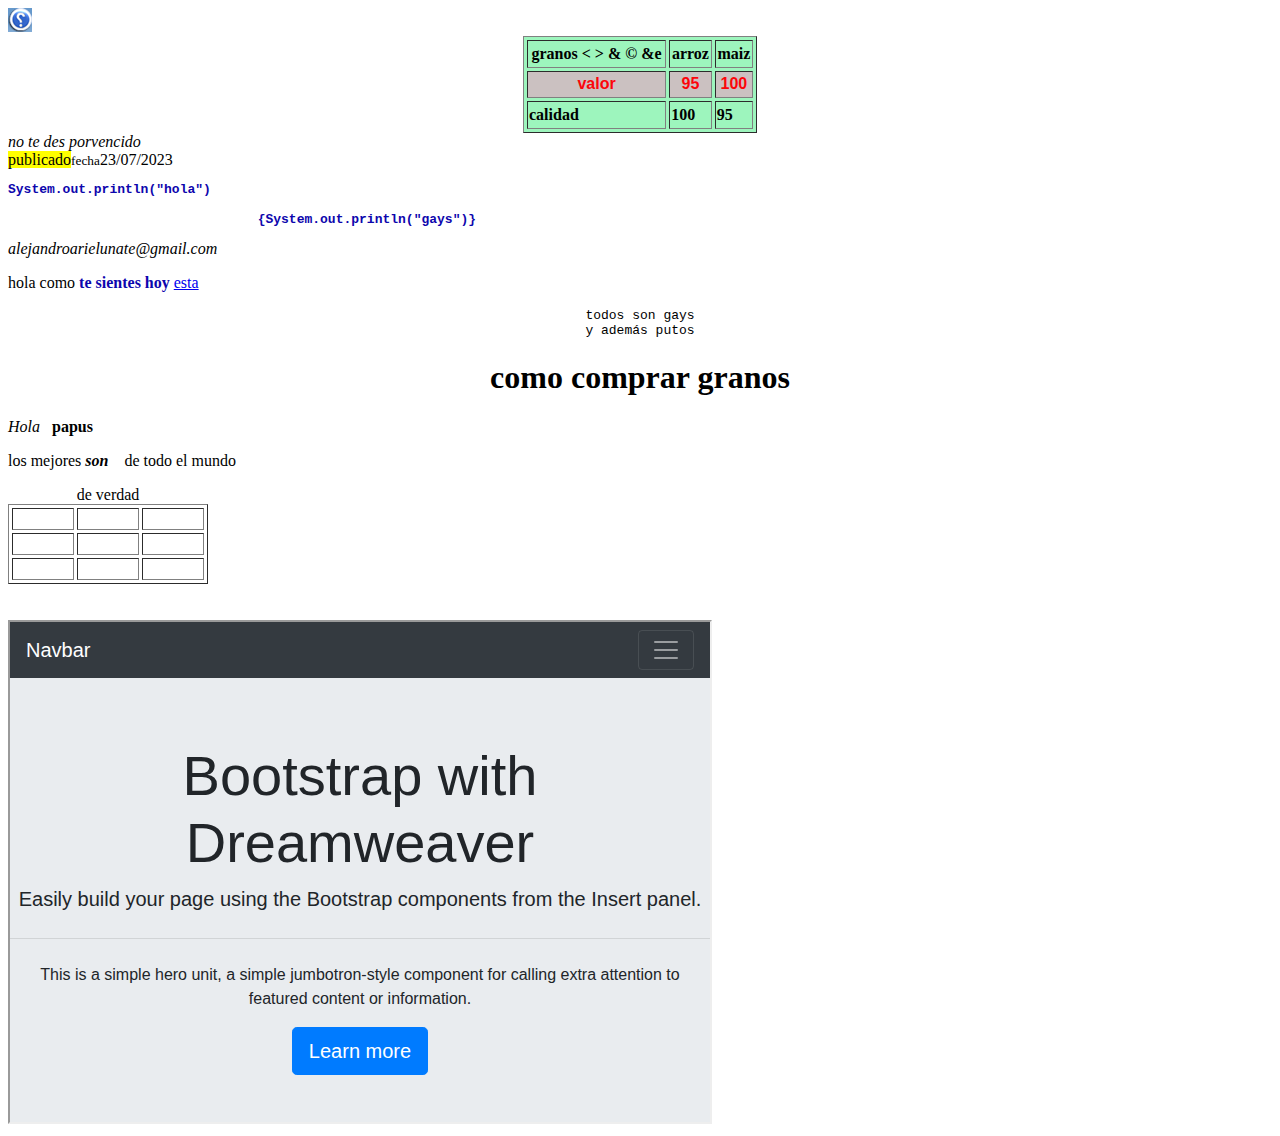
<file: htdocs/index.html>
<!doctype html>
<html>
<head>
	<!--<script>alert("bienvenidos")</script>-->
	<script src="./mensaje.js"></script>
<meta charset="utf-8">
<title>Presentación Dreanweaver111</title>
<link href="estilos.css" rel="stylesheet" type="text/css">
</head>

<body>
	<a href="www.google.com" target="_blank"><img src="help.jpg" alt="granos" width="24" height="24" title="arroz"/></a>
	<table width="234" height="97" border="1" align="center" cellspacing="3" class="bor anteior">
	  <tbody>
	    <tr>
	      <th scope="col">granos &lt; &gt; &amp; &copy; &e</th>
	      <th scope="col">arroz</th>
	      <th scope="col">maiz </th>
        </tr>
	    <tr bgcolor="#CBC1C1" style="text-align: center; font-family: Impact, Haettenschweiler, 'Franklin Gothic Bold', 'Arial Black', sans-serif; color: #FC060A; font-size: 16px;">
	      <td>valor</td>
	      <td>95</td>
	      <td>100</td>
        </tr>
	    <tr>
	      <td>calidad</td>
	      <td>100</td>
	      <td>95</td>
        </tr>
      </tbody>
</table>
	<cite>no te des porvencido</cite><br>
	<time datetime ="2023/07/23" pubdate><mark>publicado</mark><small>fecha</small>23/07/2023</time>
	<pre class="grueso"><code>System.out.println("hola")
	
				{System.out.println("gays")}</code></pre>
	<address>alejandroarielunate@gmail.com</address>
<p>hola como <wbr>
      <span class="grueso">te sientes hoy </span><a href="./visitantes.html">esta </a></p>
<pre><center>todos son gays
y además putos</center></pre>
	<center>
	  <h1>como comprar granos</h1>
    </center>
<p onClick="alert('hola')"><em>Hola</em> <strong>&nbsp; papus</strong></p>
	<p>los mejores <em><strong>son</strong></em> &nbsp; &nbsp;de todo el mundo</p>
	<table width="200" border="1" cellspacing="3" summary="los mejores" class="bord">
	  <caption>
	    de verdad
      </caption>
	  <tbody>
	    <tr>
	      <th scope="col">&nbsp;</th>
	      <th scope="col">&nbsp;</th>
	      <th scope="col">&nbsp;</th>
        </tr>
	    <tr>
	      <td>&nbsp;</td>
	      <td>&nbsp;</td>
	      <td>&nbsp;</td>
        </tr>
	    <tr>
	      <td>&nbsp;</td>
	      <td>&nbsp;</td>
	      <td>&nbsp;</td>
        </tr>
      </tbody>
</table>
	<br>
	<br>
	<iframe src="visitantes.html" width= "700px" height="500px" frameborder="1" marginwidth="200px" scrolling="yes" ></iframe>
</body>
</html>
</file>
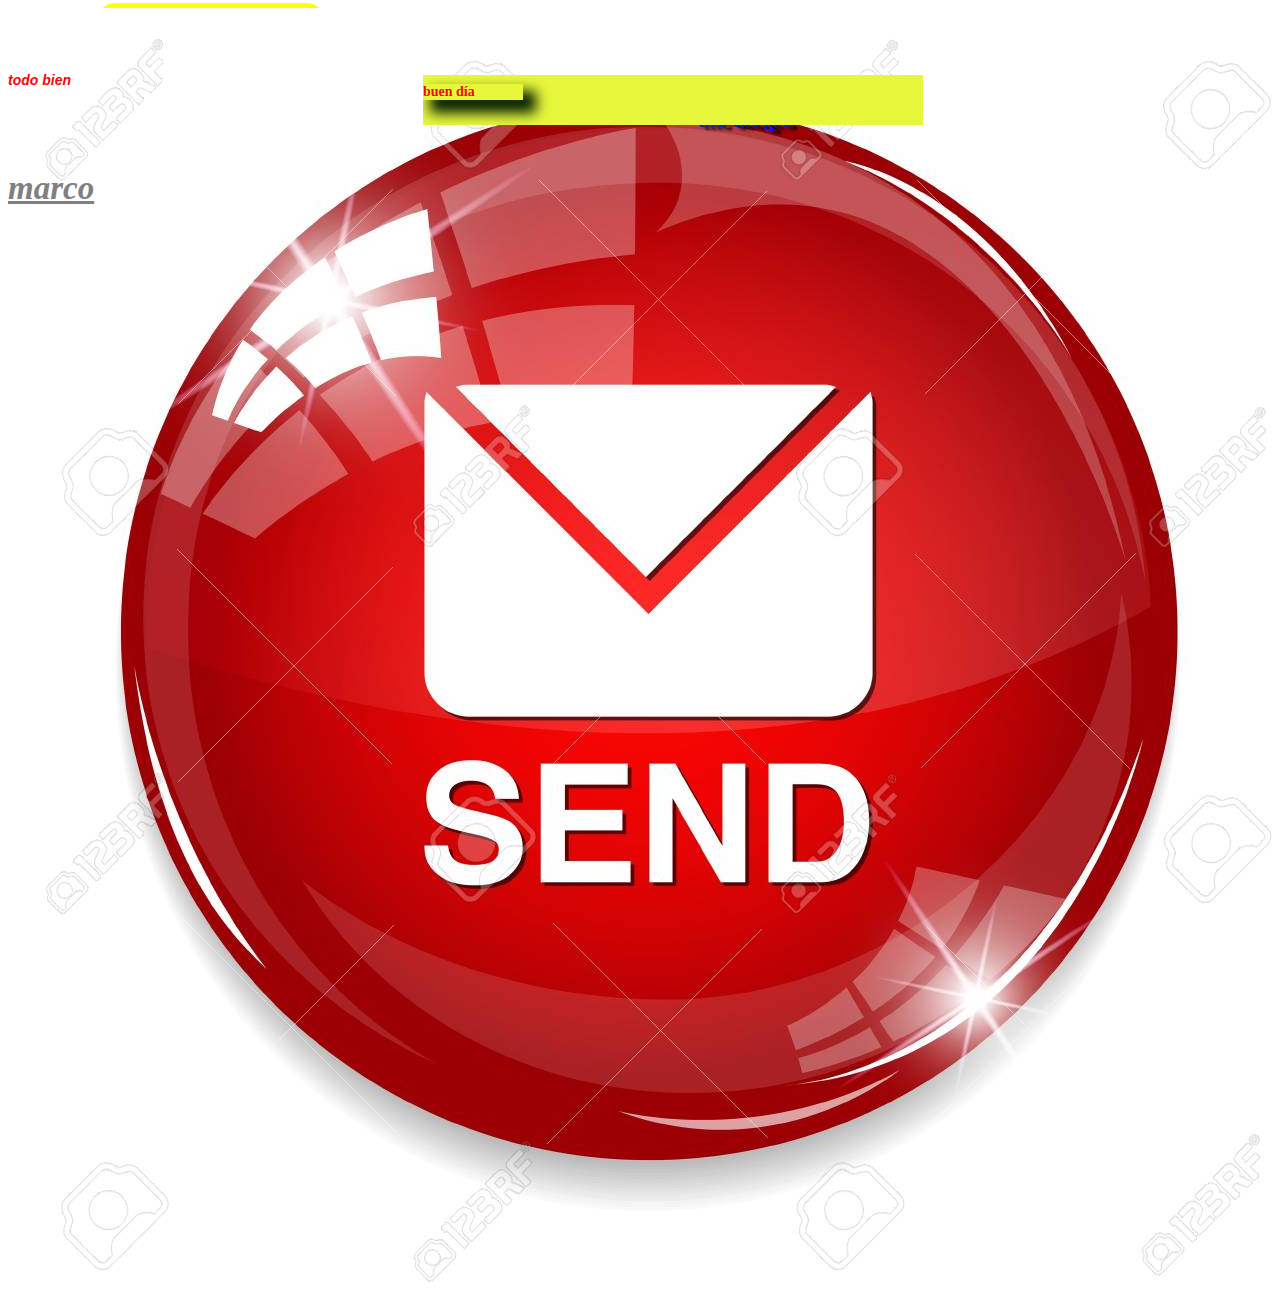
<file: llamado.html>
<!doctype html>
<html>
<head>
    <meta charset="utf-8">
    <title>Documento sin título</title>
    <script src="transformar.js"></script>
    <link href="nuevoestilo.css" rel="stylesheet" type="text/css">
    <style type="text/css">
     


    a {
    font-family: Impact, Haettenschweiler, "Franklin Gothic Bold", "Arial Black", sans-serif;
    font-style: italic;
    font-weight: bold;
    font-size: 14px;
    color: #F9060A;
}
a:link {
    text-decoration: underline;
}
a:visited {
    text-decoration: underline;
    color: #75CF18;
}
a:hover {
    text-decoration: none;
    color: #0DECD4;
}
a:active {
    text-decoration: underline;
    color: #C110C0;
    text-shadow: 4px 2px 1px #48ED04;
    -webkit-box-shadow: 2px 0px;
    box-shadow: 2px 0px;
}
    h1,h2,h3,h4,h5,h6 {
    font-family: Baskerville, "Palatino Linotype", Palatino, "Century Schoolbook L", "Times New Roman", serif;
}
h1 {
    font-size: 14px;
    color: #F5080C;
}
h2 {
    font-size: 12px;
    color: #1A11E9;
}
h3 {
    font-size: 10px;
    color: #098B14;
}
    #volver {
    font-family: Cambria, "Hoefler Text", "Liberation Serif", Times, "Times New Roman", serif;
    font-size: 12px;
    font-style: italic;
    line-height: normal;
    font-weight: bold;
    font-variant: small-caps;
    text-transform: uppercase;
    color: #026329;
    text-decoration: underline;
}
    #pie {
    background-color: yellow;
    overflow: visible;
    position: absolute;
    visibility: visible;
    height: 100px;
    width: auto;
    left: auto;
    top: auto;
    z-index: 0;
}
    </style>
</head>
<body onUnload="alert('adios')" onResize="alert('cambio tamaño')">
<div class="red flotar1" id="volver" onmouseout="this.style.borderColor='blue';" onmouseover="this.style.borderColor='red';"><input type= "button" onClick="esconder()" id="inter" value="Ocultar"     
></div>
    <div id="fondo"><header><img src="images/enviar.jpg" alt="imagen imaginaria"></header></div>
 <br>
    
    <div class="flotar2">
      <button type="button" onClick="trans(valor=prompt('ingrese x:'))" id="ocultar">transladar</button>

</div>
<header class="lin" id="abso">
        <h1 class="sombra">buen d&iacute;a</h1>

    </header>
    <br>
    <br>
    <h2 id="mover" class="blo"><a>todo bien</a></h2>
    <h3 id="fi2" onmouseout="resal(this, 1);" onmouseover="resal(this, 2);">me alegro</h3>
<p class="pe bloque"><a href="marco.html" target="_blank">marco</a></p>
    <img src="help.jpg" alt="ayuda" title= "aydua" id="fi">
</body>
</html>
</file>
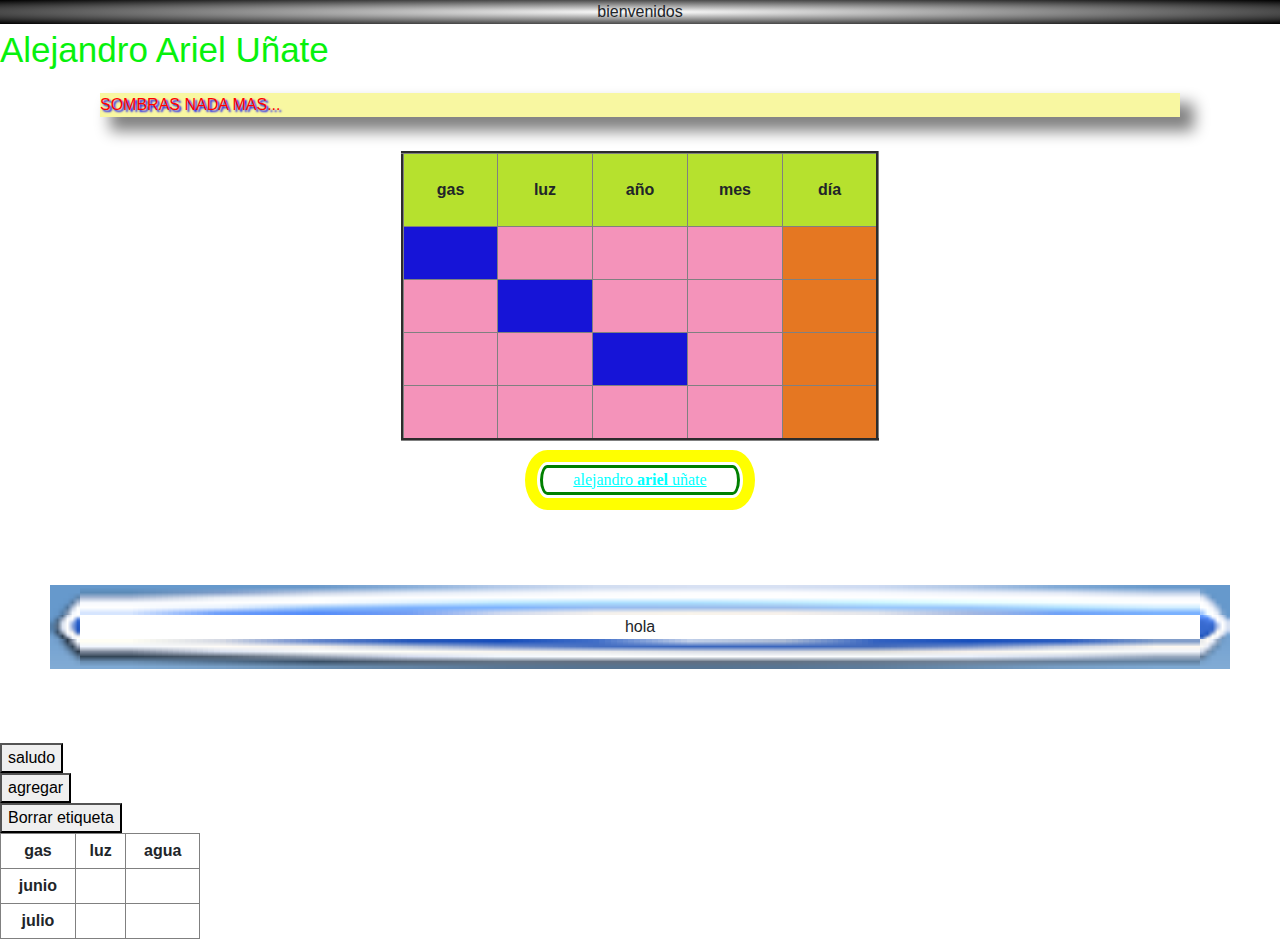
<file: marco.html>
<!doctype html>
<html><head>
<meta charset="utf-8">
<title>marco</title>
<link href="htdocs/css/bootstrap-4.4.1.css" rel="stylesheet" type="text/css">
<script src="codigo.js" type="text/ecmascript"></script>

<link href="nuevoestilo.css" rel="stylesheet" type="text/css" >
<link href="celullar.css" rel="stylesheet" type="text/css" media="all and (min-width:40px) and (max-width:300px)"> 
</head>

<body>
    <header>
        <center class="degr">bienvenidos</center>

    </header>
    <p class="pe">Alejandro Ariel Uñate</p>
    <p id="volver">SOMBRAS NADA MAS...</p><br>
<table width="478px" border="3px" align="center" cellpadding="14px" cellspacing="4px" bgcolor="#B2F4EF" id="nombres">
<thead>
  </thead>
<tbody>
  <tr>
    <th width="75" height="74" align="center" valign="middle" bgcolor="#B6E12E" id="gas" scope="col">gas</th>
    <th width="75" height="74" align="center" valign="middle" bgcolor="#B6E12E" id="luz" scope="col">luz</th>
    <th width="75" height="74" align="center" valign="middle" bgcolor="#B6E12E" id="año" scope="col">año</th>
    <th width="75" align="center" valign="middle" bgcolor="#B6E12E" id="mes" scope="col">mes</th>
    <th width="75" align="center" valign="middle" bgcolor="#B6E12E" id="dia" scope="col">d&iacute;a</th>
  </tr>
  <tr>
    <td bgcolor="#1614D7">&nbsp;</td>
    <td bgcolor="#F493BA">&nbsp;</td>
    <td bgcolor="#F493BA">&nbsp;</td>
    <td bgcolor="#F493BA">&nbsp;</td>
    <td bgcolor="#E57722">&nbsp;</td>
  </tr>
  <tr>
    <td bgcolor="#F493BA">&nbsp;</td>
    <td bgcolor="#1614D7">&nbsp;</td>
    <td bgcolor="#F493BA">&nbsp;</td>
    <td bgcolor="#F493BA">&nbsp;</td>
    <td bgcolor="#E57722">&nbsp;</td>
  </tr>
  <tr>
    <td bgcolor="#F493BA">&nbsp;</td>
    <td bgcolor="#F493BA">&nbsp;</td>
    <td bgcolor="#1614D7">&nbsp;</td>
    <td bgcolor="#F493BA">&nbsp;</td>
    <td bgcolor="#E57722">&nbsp;</td>
  </tr>
  <tr>
    <td bgcolor="#F493BA">&nbsp;</td>
    <td bgcolor="#F493BA">&nbsp;</td>
    <td bgcolor="#F493BA">&nbsp;</td>
    <td bgcolor="#F493BA">&nbsp;</td>
    <td bgcolor="#E57722">&nbsp;</td>
  </tr>
</tbody>
<tbody>
</tbody>
</table>
<br>
    <center><p id="borrar" class="red" style="color:aqua">alejandro <span><strong>ariel</strong></span> uñate</p></center>
    <br>
    <p class="filete" id="saludo">hola</p>
    <br>
    <button type="button" onClick="al(nom=prompt('ingrese el id: '))">saludo</button><br>
    <button type="button" onClick="crearE(eti=prompt('Ingrese etiqueta: '), valor = prompt('Ingrese texto: '))">agregar</button><br>
    <button type="button" onClick="bo(nom=prompt('Ingrese el Id: '))">Borrar etiqueta</button>

<table width="200" border="1" cellspacing="3" cellpadding="5">
  <tbody>
    <tr>
      <th scope="col">gas</th>
      <th scope="col">luz</th>
      <th scope="col">agua</th>
    </tr>
    <tr>
      <th scope="row">junio</th>
      <td>&nbsp;</td>
      <td>&nbsp;</td>
    </tr>
    <tr>
      <th scope="row">julio</th>
      <td>&nbsp;</td>
      <td>&nbsp;</td>
    </tr>
  </tbody>
</table>

    

</body>
</html>
</file>
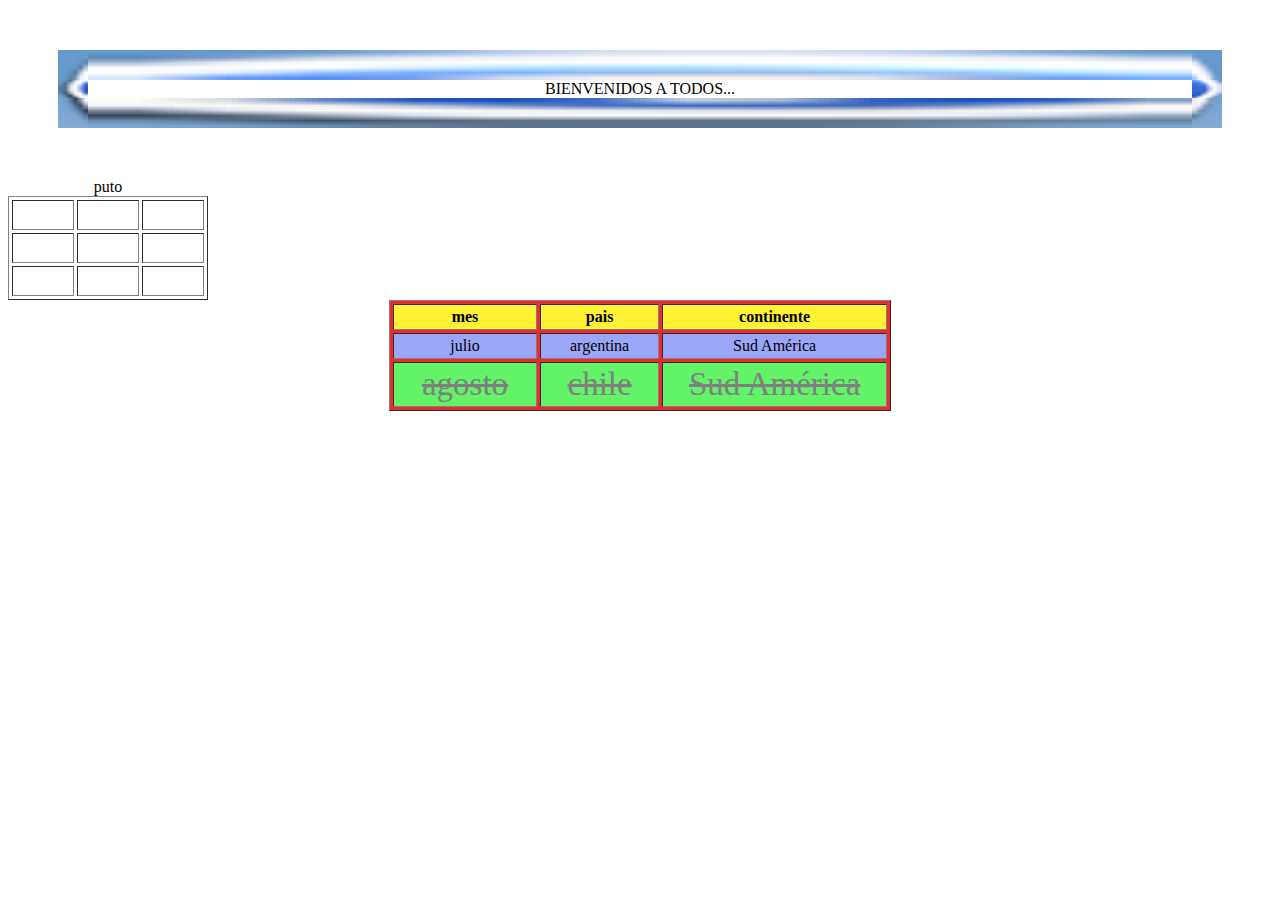
<file: region.html>
<!doctype html>
<html>
<head>
<meta charset="utf-8">
<title>Documento sin título</title>
<link href="nuevoestilo.css" rel="stylesheet" type="text/css">
</head>
    

<body>
    <center class="filete">BIENVENIDOS A TODOS...</center>
    <table width="200" border="1" cellspacing="3" cellpadding="5">
  <caption>
    puto
  </caption>
  <tbody>
    <tr>
      <td>&nbsp;</td>
      <td>&nbsp;</td>
      <td>&nbsp;</td>
    </tr>
    <tr>
      <td>&nbsp;</td>
      <td>&nbsp;</td>
      <td>&nbsp;</td>
    </tr>
    <tr>
      <td>&nbsp;</td>
      <td>&nbsp;</td>
      <td>&nbsp;</td>
    </tr>
  </tbody>
</table>

    
<table width="502" border="1" align="center" cellpadding="3" cellspacing="3" bgcolor="#ED2B2F" id="region">
  <tr align="center" valign="middle">
    <td width="52" bgcolor="#FFF134"><b>mes</b></td>
    <td width="70" align="center" bgcolor="#FFF134"><b>pais</b></td>
    <td width="139" bgcolor="#FFF134"><strong>continente</strong></td>
  </tr>
  <tr align="center" valign="middle" bgcolor="#9CA6F9">
    <td>julio</td>
    <td>argentina</td>
    <td>Sud América</td>
  </tr>
  <tr align="center" valign="middle" bgcolor="#62F369">
    <td><a href="marco.html">agosto</a></td>
    <td><a href="marco.html">chile</a></td>
    <td><a href="marco.html">Sud América</a></td>
  </tr>
</table>
</body>
</html>
</file>
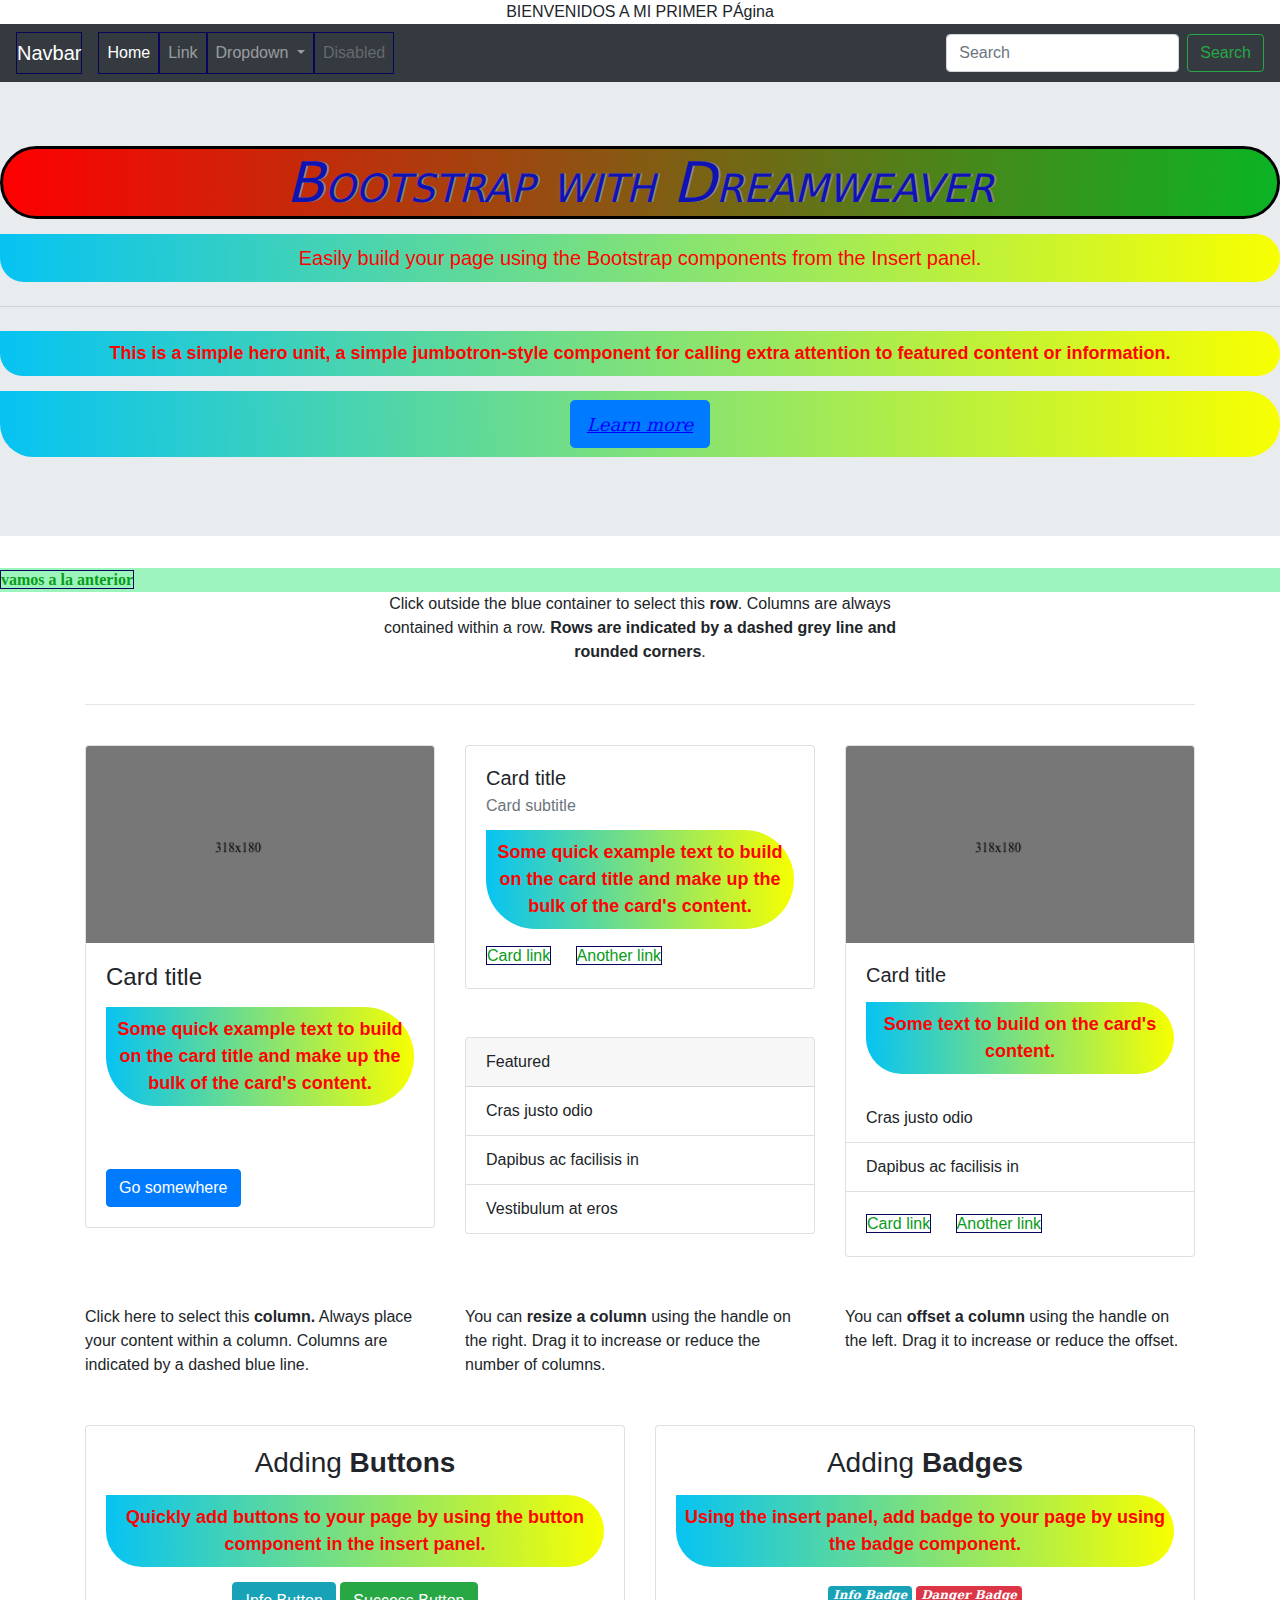
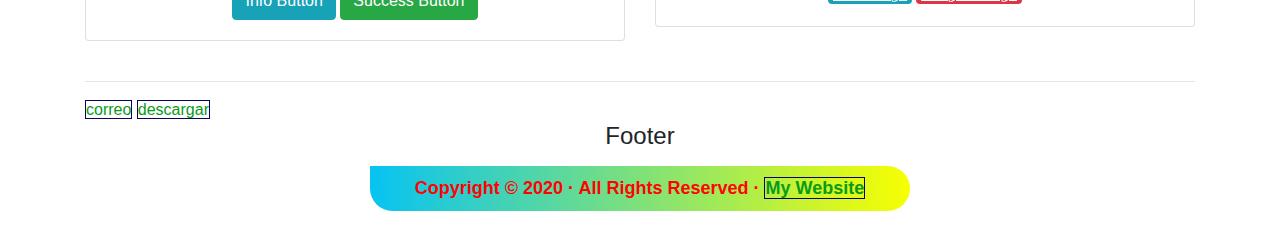
<file: visitantes.html>
<!DOCTYPE html>
<html lang="en">
  <head>
    <meta charset="utf-8">
    <meta http-equiv="X-UA-Compatible" content="IE=edge">
    <meta name="viewport" content="width=device-width, initial-scale=1">
    <title>Bootstrap - Prebuilt Layout</title>

    <!-- Bootstrap -->
    <link href="css/bootstrap-4.4.1.css" rel="stylesheet">
	  <link href="estilos.css" rel="stylesheet" type="text/css">
	<script src="cambiarcolor.js"></script>
  </head>
  <body>
	  <center>BIENVENIDOS A MI PRIMER P&Aacute;gina</center>
    <nav class="navbar navbar-expand-lg navbar-dark bg-dark">
       <a class="navbar-brand" href="#">Navbar</a>
       <button class="navbar-toggler" type="button" data-toggle="collapse" data-target="#navbarSupportedContent" aria-controls="navbarSupportedContent" aria-expanded="false" aria-label="Toggle navigation">
       <span class="navbar-toggler-icon bor"></span>
       </button>
       <div class="collapse navbar-collapse" id="navbarSupportedContent">
          <ul class="navbar-nav mr-auto">
             <li class="nav-item active">
                <a class="nav-link" href="#final">Home <span class="sr-only">(current)</span></a>
             </li>
             <li class="nav-item">
                <a class="nav-link" href="#">Link</a>
             </li>
             <li class="nav-item dropdown">
                <a class="nav-link dropdown-toggle" href="#" id="navbarDropdown" role="button" data-toggle="dropdown" aria-haspopup="true" aria-expanded="false">
                Dropdown
                </a>
                <div class="dropdown-menu" aria-labelledby="navbarDropdown">
                   <a class="dropdown-item" href="#">Action</a>
                   <a class="dropdown-item" href="#">Another action</a>
                   <div class="dropdown-divider"></div>
                   <a class="dropdown-item" href="#">Something else here</a>
                </div>
             </li>
             <li class="nav-item">
                <a class="nav-link disabled" href="#">Disabled</a>
             </li>
          </ul>
          <form class="form-inline my-2 my-lg-0">
             <input class="form-control mr-sm-2" type="search" placeholder="Search" aria-label="Search">
             <button class="btn btn-outline-success my-2 my-sm-0" type="submit">Search</button>
          </form>
       </div>
    </nav>

    <div class="jumbotron jumbotron-fluid text-center">
       <h1 class="display-4">Bootstrap with Dreamweaver</h1>
       <p class="lead">Easily build your page using the Bootstrap components from the Insert panel.</p>
       <hr class="my-4">
       <p>This is a simple hero unit, a simple jumbotron-style component for calling extra attention to featured content or information.</p>
       <p class="lead">
          <a class="btn btn-primary btn-lg" href="#" role="button"><span onClick="color()">Learn more</span></a>
       </p>
    </div>
	  <div class ="anteior">
	  	  <a href="./index.html" target="_self">vamos a la anterior</a>

	  </div>
    <div class="container">
       <div class="row text-center">
          <div class="col-lg-6 offset-lg-3">Click outside the blue container to select this <strong>row</strong>. Columns are always contained within a row. <strong>Rows are indicated by a dashed grey line and rounded corners</strong>. </div>
       </div>
       <br>
       <hr>
       <br>
       <div class="row">
          <div class="col-md-4">
             <div class="card">
                <img class="card-img-top" src="images/card-img.png" alt="Card image cap">
                <div class="card-body">
                   <h4 class="card-title">Card title</h4>
                   <p class="card-text">Some quick example text to build on the card title and make up the bulk of the card's content.</p>
                   <br><br>
                   <a href="#" class="btn btn-primary">Go somewhere</a>
                </div>
             </div>
          </div>
          <div class="col-md-4">
             <div class="card">
                <div class="card-body">
                   <h5 class="card-title">Card title</h5>
                   <h6 class="card-subtitle mb-2 text-muted">Card subtitle</h6>
                   <p class="card-text">Some quick example text to build on the card title and make up the bulk of the card's content.</p>
                   <a href="#" class="card-link">Card link</a>
                   <a href="#" class="card-link">Another link</a>
                </div>
             </div>
             <br>
             <br/>
             <div class="card">
                <div class="card-header">
                   Featured
                </div>
                <ul class="list-group list-group-flush">
                   <li class="list-group-item">Cras justo odio</li>
                   <li class="list-group-item">Dapibus ac facilisis in</li>
                   <li class="list-group-item">Vestibulum at eros</li>
                </ul>
             </div>
          </div>
          <div class="col-md-4">
             <div class="card">
                <img class="card-img-top" src="images/card-img.png" alt="Card image cap">
                <div class="card-body">
                   <h5 class="card-title">Card title</h5>
                   <p class="card-text">Some text to build on the card's content.</p>
                </div>
                <ul class="list-group list-group-flush">
                   <li class="list-group-item">Cras justo odio</li>
                   <li class="list-group-item">Dapibus ac facilisis in</li>
                </ul>
                <div class="card-body">
                   <a href="#" class="card-link">Card link</a>
                   <a href="#" class="card-link">Another link</a>
                </div>
             </div>
          </div>
       </div>
       <br/>
       <br/>
       <div class="row">
          <div class=" col-md-4"> Click here to select this<strong> column.</strong> Always place your content within a column. Columns are indicated by a dashed blue line. </div>
          <div class="col-md-4 "> You can <strong>resize a column</strong> using the handle on the right. Drag it to increase or reduce the number of columns.</div>
          <div class="col-md-4 "> You can <strong>offset a column</strong> using the handle on the left. Drag it to increase or reduce the offset. </div>
       </div>
       <br/>
       <br/>
       <div class="row">
          <div class="col-md-6 text-center">
             <div class="card">
                <div class="card-body">
                   <h3>Adding <strong>Buttons</strong></h3>
                   <p>Quickly add buttons to your page by using the button component in the insert panel. </p>
                   <button type="button" class="btn btn-info btn-md">Info Button</button>
                   <button type="button" class="btn btn-success btn-md">Success Button</button>
                </div>
             </div>
          </div>
          <div class="text-center col-md-6">
             <div class="card">
                <div class="card-body">
                   <h3>Adding <strong>Badges</strong></h3>
                   <p>Using the insert panel, add badge to your page by using the badge component.</p>
                   <span class="badge badge-info">Info Badge</span> <span class="badge badge-danger">Danger Badge</span>
                </div>
             </div>
          </div>
       </div>
       <br>
       <hr>
		<a href="mailto: alejandroarielunate@gmail.com">correo</a>
		<a href="help.jpg" download>descargar</a>
       <div class="row" id="final">
          <div class="text-center col-lg-6 offset-lg-3">
             <h4>Footer </h4>
             <p>Copyright &copy; 2020 &middot; All Rights Reserved &middot; <a href="#" >My Website</a></p>
          </div>
       </div>
    </div>
    <!-- jQuery (necessary for Bootstrap's JavaScript plugins) --> 
    <script src="js/jquery-3.4.1.min.js"></script>

    <!-- Include all compiled plugins (below), or include individual files as needed --> 
    <script src="js/popper.min.js"></script>
    <script src="js/bootstrap-4.4.1.js"></script>
  </body>
</html>
</file>
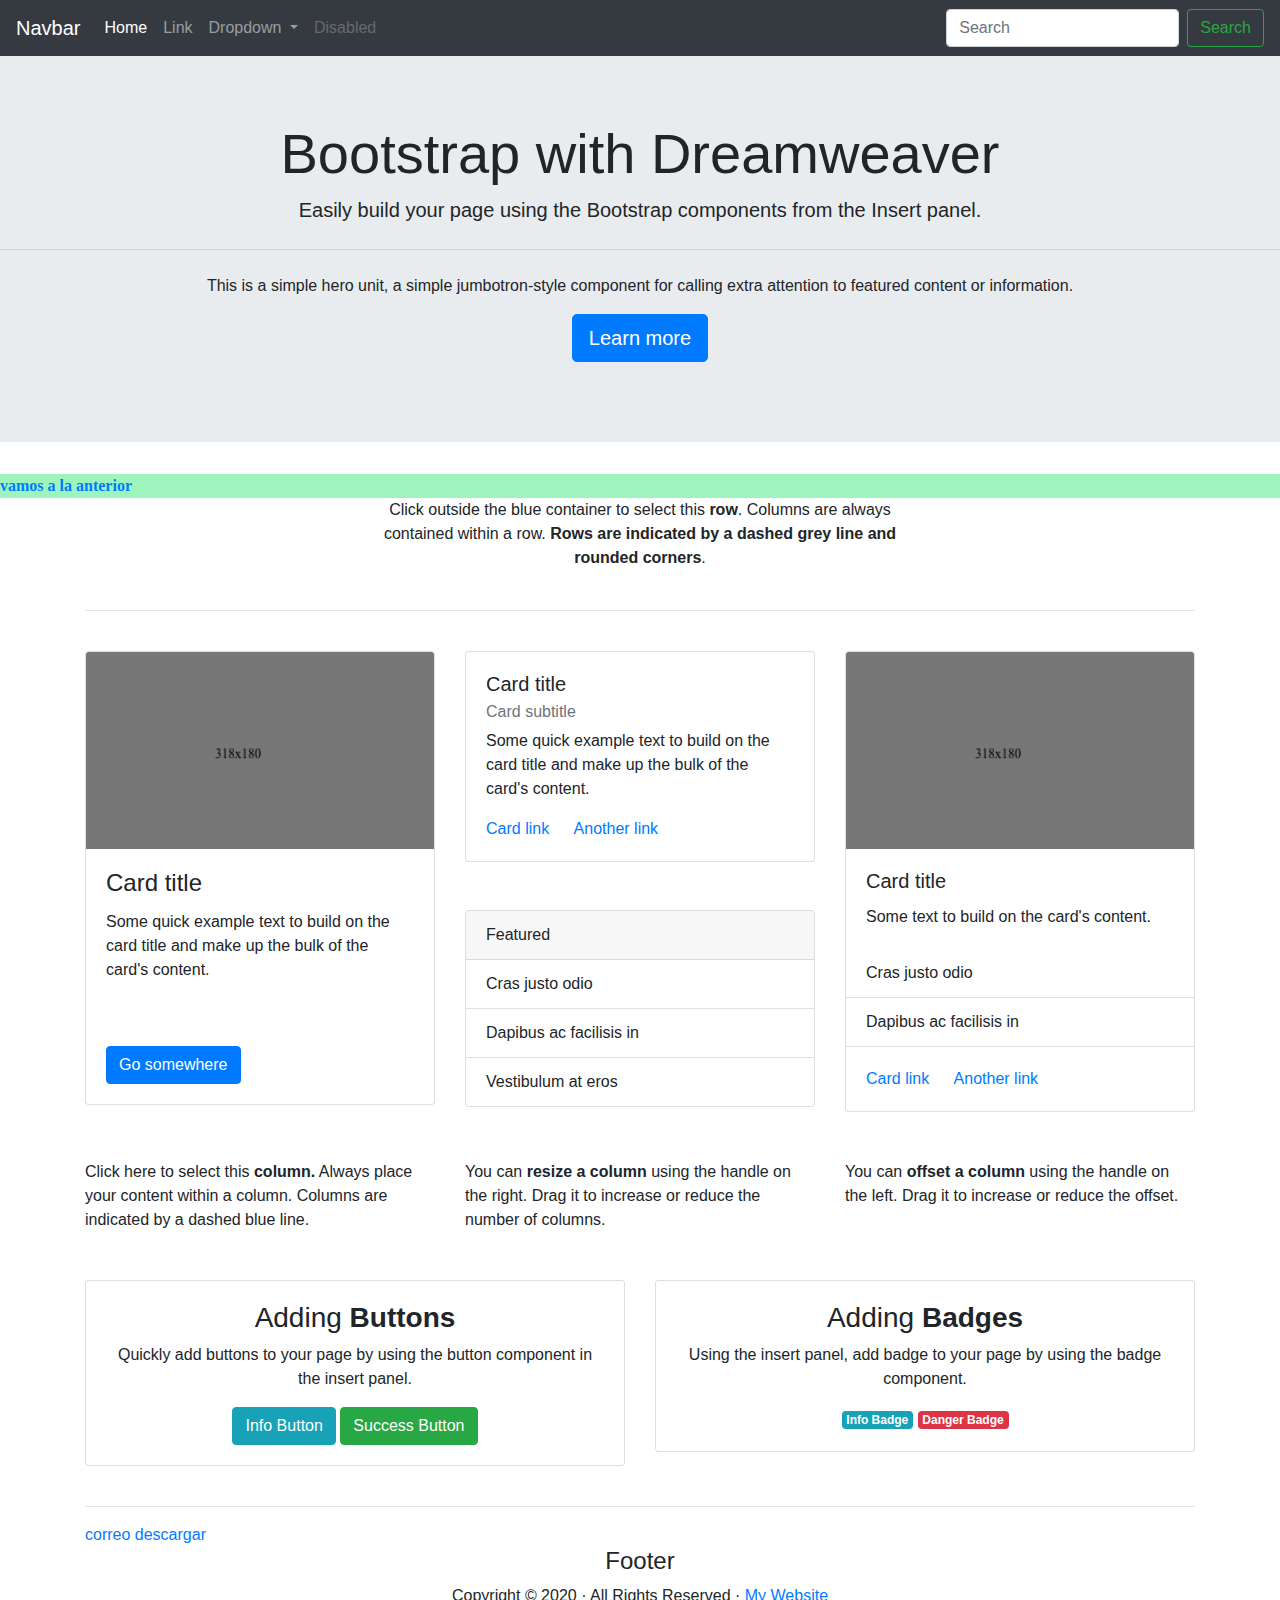
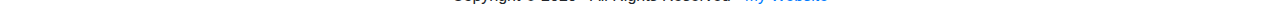
<file: htdocs/visitantes.html>
<!DOCTYPE html>
<html lang="en">
  <head>
    <meta charset="utf-8">
    <meta http-equiv="X-UA-Compatible" content="IE=edge">
    <meta name="viewport" content="width=device-width, initial-scale=1">
    <title>Bootstrap - Prebuilt Layout</title>

    <!-- Bootstrap -->
    <link href="css/bootstrap-4.4.1.css" rel="stylesheet">
	  <link href="estilos.css" rel="stylesheet" type="text/css">
	<script src="cambiarcolor.js"></script>
  </head>
  <body>
    <nav class="navbar navbar-expand-lg navbar-dark bg-dark">
       <a class="navbar-brand" href="#">Navbar</a>
       <button class="navbar-toggler" type="button" data-toggle="collapse" data-target="#navbarSupportedContent" aria-controls="navbarSupportedContent" aria-expanded="false" aria-label="Toggle navigation">
       <span class="navbar-toggler-icon"></span>
       </button>
       <div class="collapse navbar-collapse" id="navbarSupportedContent">
          <ul class="navbar-nav mr-auto">
             <li class="nav-item active">
                <a class="nav-link" href="#final">Home <span class="sr-only">(current)</span></a>
             </li>
             <li class="nav-item">
                <a class="nav-link" href="#">Link</a>
             </li>
             <li class="nav-item dropdown">
                <a class="nav-link dropdown-toggle" href="#" id="navbarDropdown" role="button" data-toggle="dropdown" aria-haspopup="true" aria-expanded="false">
                Dropdown
                </a>
                <div class="dropdown-menu" aria-labelledby="navbarDropdown">
                   <a class="dropdown-item" href="#">Action</a>
                   <a class="dropdown-item" href="#">Another action</a>
                   <div class="dropdown-divider"></div>
                   <a class="dropdown-item" href="#">Something else here</a>
                </div>
             </li>
             <li class="nav-item">
                <a class="nav-link disabled" href="#">Disabled</a>
             </li>
          </ul>
          <form class="form-inline my-2 my-lg-0">
             <input class="form-control mr-sm-2" type="search" placeholder="Search" aria-label="Search">
             <button class="btn btn-outline-success my-2 my-sm-0" type="submit">Search</button>
          </form>
       </div>
    </nav>

    <div class="jumbotron jumbotron-fluid text-center">
       <h1 class="display-4">Bootstrap with Dreamweaver</h1>
       <p class="lead">Easily build your page using the Bootstrap components from the Insert panel.</p>
       <hr class="my-4">
       <p>This is a simple hero unit, a simple jumbotron-style component for calling extra attention to featured content or information.</p>
       <p class="lead">
          <a class="btn btn-primary btn-lg" href="#" role="button"><span onClick="color()">Learn more</span></a>
       </p>
    </div>
	  <div class ="anteior">
	  	  <a href="./index.html" target="_self">vamos a la anterior</a>

	  </div>
    <div class="container">
       <div class="row text-center">
          <div class="col-lg-6 offset-lg-3">Click outside the blue container to select this <strong>row</strong>. Columns are always contained within a row. <strong>Rows are indicated by a dashed grey line and rounded corners</strong>. </div>
       </div>
       <br>
       <hr>
       <br>
       <div class="row">
          <div class="col-md-4">
             <div class="card">
                <img class="card-img-top" src="images/card-img.png" alt="Card image cap">
                <div class="card-body">
                   <h4 class="card-title">Card title</h4>
                   <p class="card-text">Some quick example text to build on the card title and make up the bulk of the card's content.</p>
                   <br><br>
                   <a href="#" class="btn btn-primary">Go somewhere</a>
                </div>
             </div>
          </div>
          <div class="col-md-4">
             <div class="card">
                <div class="card-body">
                   <h5 class="card-title">Card title</h5>
                   <h6 class="card-subtitle mb-2 text-muted">Card subtitle</h6>
                   <p class="card-text">Some quick example text to build on the card title and make up the bulk of the card's content.</p>
                   <a href="#" class="card-link">Card link</a>
                   <a href="#" class="card-link">Another link</a>
                </div>
             </div>
             <br>
             <br/>
             <div class="card">
                <div class="card-header">
                   Featured
                </div>
                <ul class="list-group list-group-flush">
                   <li class="list-group-item">Cras justo odio</li>
                   <li class="list-group-item">Dapibus ac facilisis in</li>
                   <li class="list-group-item">Vestibulum at eros</li>
                </ul>
             </div>
          </div>
          <div class="col-md-4">
             <div class="card">
                <img class="card-img-top" src="images/card-img.png" alt="Card image cap">
                <div class="card-body">
                   <h5 class="card-title">Card title</h5>
                   <p class="card-text">Some text to build on the card's content.</p>
                </div>
                <ul class="list-group list-group-flush">
                   <li class="list-group-item">Cras justo odio</li>
                   <li class="list-group-item">Dapibus ac facilisis in</li>
                </ul>
                <div class="card-body">
                   <a href="#" class="card-link">Card link</a>
                   <a href="#" class="card-link">Another link</a>
                </div>
             </div>
          </div>
       </div>
       <br/>
       <br/>
       <div class="row">
          <div class=" col-md-4"> Click here to select this<strong> column.</strong> Always place your content within a column. Columns are indicated by a dashed blue line. </div>
          <div class="col-md-4 "> You can <strong>resize a column</strong> using the handle on the right. Drag it to increase or reduce the number of columns.</div>
          <div class="col-md-4 "> You can <strong>offset a column</strong> using the handle on the left. Drag it to increase or reduce the offset. </div>
       </div>
       <br/>
       <br/>
       <div class="row">
          <div class="col-md-6 text-center">
             <div class="card">
                <div class="card-body">
                   <h3>Adding <strong>Buttons</strong></h3>
                   <p>Quickly add buttons to your page by using the button component in the insert panel. </p>
                   <button type="button" class="btn btn-info btn-md">Info Button</button>
                   <button type="button" class="btn btn-success btn-md">Success Button</button>
                </div>
             </div>
          </div>
          <div class="text-center col-md-6">
             <div class="card">
                <div class="card-body">
                   <h3>Adding <strong>Badges</strong></h3>
                   <p>Using the insert panel, add badge to your page by using the badge component.</p>
                   <span class="badge badge-info">Info Badge</span> <span class="badge badge-danger">Danger Badge</span>
                </div>
             </div>
          </div>
       </div>
       <br>
       <hr>
		<a href="mailto: alejandroarielunate@gmail.com">correo</a>
		<a href="help.jpg" download>descargar</a>
       <div class="row" id="final">
          <div class="text-center col-lg-6 offset-lg-3">
             <h4>Footer </h4>
             <p>Copyright &copy; 2020 &middot; All Rights Reserved &middot; <a href="#" >My Website</a></p>
          </div>
       </div>
    </div>
    <!-- jQuery (necessary for Bootstrap's JavaScript plugins) --> 
    <script src="js/jquery-3.4.1.min.js"></script>

    <!-- Include all compiled plugins (below), or include individual files as needed --> 
    <script src="js/popper.min.js"></script>
    <script src="js/bootstrap-4.4.1.js"></script>
  </body>
</html>
</file>
<file: htdocs/estilos.css>
@charset "utf-8";
.grueso{font-weight:bold; color:#0D06AD; }

.anteior{background-color:#9DF5BD; font-family: Impact, Haettenschweiler, "Franklin Gothic Bold", "Arial Black", "sans-serif"; font-weight: bold; 
p {
    color: #FF0303;
    text-align: center;
    margin-top: 15px;
    margin-bottom: 15px;
    padding-top: 9px;
    padding-bottom: 9px;
    border-radius: 72px;
    background-image: -webkit-linear-gradient(1deg,rgba(6,195,243,1.00) 0%,rgba(248,255,0,1.00) 100%);
    background-image: -moz-linear-gradient(1deg,rgba(6,195,243,1.00) 0%,rgba(248,255,0,1.00) 100%);
    background-image: -o-linear-gradient(1deg,rgba(6,195,243,1.00) 0%,rgba(248,255,0,1.00) 100%);
    background-image: linear-gradient(89deg,rgba(6,195,243,1.00) 0%,rgba(248,255,0,1.00) 100%);
    font-family: Impact, Haettenschweiler, "Franklin Gothic Bold", "Arial Black", sans-serif;
    font-style: normal;
    font-size: large;
    font-variant: normal;
    font-weight: bold;
}

pre{font-family:Impact, Haettenschweiler, "Franklin Gothic Bold", "Arial Black", "sans-serif";color:green;}
body p {
}
span{color:blue;font-style: oblique;font-size: 18px;font-weight: 200;text-decoration: underline; font-family:Constantia, "Lucida Bright", "DejaVu Serif", Georgia, "serif";}
@media (max-width: 649px){p{
    color: #FB0514;
    border: 2px solid #098213;
    margin-top: 42px;
    margin-bottom: 19px;
    padding-top: 20px;
    padding-bottom: 20px;
    left: auto;
    text-shadow: 0px 0px #1BA4A2;
}
	.bor{
    border: 6px solid green;
    background-color: orange;
    color: green;
    font-variant: small-caps;
}
}
.bord{
    border: 6px solid green;
    background-color: lightpink;
    border-radius: 19px;
    background-image: -webkit-linear-gradient(6deg,rgba(236,251,0,1.00) 0%,rgba(255,15,0,1.00) 100%);
    background-image: -moz-linear-gradient(6deg,rgba(236,251,0,1.00) 0%,rgba(255,15,0,1.00) 100%);
    background-image: -o-linear-gradient(6deg,rgba(236,251,0,1.00) 0%,rgba(255,15,0,1.00) 100%);
    background-image: linear-gradient(84deg,rgba(236,251,0,1.00) 0%,rgba(255,15,0,1.00) 100%);
}
h1   {
    color: #1013B3;
    font-family: "Lucida Grande", "Lucida Sans Unicode", "Lucida Sans", "DejaVu Sans", Verdana, sans-serif;
    font-style: oblique;
    font-variant: small-caps;
    text-shadow: 2px 0px #8E8787;
    border-radius: 70px;
    background-image: -webkit-linear-gradient(178deg,rgba(11,180,36,1.00) 0%,rgba(255,0,0,1.00) 100%);
    background-image: -moz-linear-gradient(178deg,rgba(11,180,36,1.00) 0%,rgba(255,0,0,1.00) 100%);
    background-image: -o-linear-gradient(178deg,rgba(11,180,36,1.00) 0%,rgba(255,0,0,1.00) 100%);
    border: 3px solid black;
    background-image: linear-gradient(272deg,rgba(11,180,36,1.00) 0%,rgba(255,0,0,1.00) 100%);
}
</file>
<file: nuevoestilo.css>
@charset "utf-8";
/*#ocultar{visibility:visible;}*/
.blo{
    display: block;
    position: relative;
    -webkit-box-sizing: border-box;
    -moz-box-sizing: border-box;
    box-sizing: border-box;
}
.lin{display:inline;}
.bloque{position:relative; }
.flotar1{float:left;}
.flotar2{float:right; margin: 10px 100px;}
#inter{ }
#fondo{
    position: absolute;
    z-index: 0;
    height: 30px;
    width: 10px;
}
#abso{
    position: absolute;
    background-color: #E6F73C;
    visibility: visible;
    z-index: 1;
    overflow: scroll;
    left: 415px;
    top: 67px;
    width: 500px;
    height: 50px;
}
.sombra{
    box-shadow: 10px 10px 13px 3px #051D02;
    width: 100px;
    -webkit-box-shadow: 10px 10px 13px 3px #051D02;
}

.re{
    border-top-left-radius: 20px;
    border-top-right-radius: 20px;
    border-bottom-right-radius: 50px;
    border-bottom-left-radius: 50px;
    border: 5px solid blue;
    width: 100px;
    height: 53px;
    padding-top: 0px;
    padding-right: 0px;
    padding-bottom: 0px;
    padding-left: 0px;
}
.borde{border-width: 3px 5px 2px 8px; border-color: red blue green yellow;border-style: 
solid;}
.redondo{
    border-radius: 15px 15px 45px 45px;
    border: 5px solid red;
    width: 180px;
    text-align: center;
    background-color: #E0F09B;
    background-image: url(url);
    word-spacing: 10px;
    letter-spacing: 10px;
    vertical-align: super;
    text-indent: 0px;
}
.r{border-radius:15px 30px; border: 3px solid black; width: 200px; text-align: center;}
.red{border-radius:15px / 30px;border:3px solid green; width: 200px; text-align: center;outline: 12px solid yellow; outline-offset:3px; }
.filete{ margin: 50px; border: 30px solid; border-image: url("images/help.jpg") 15 stretch; border-image-slice: 25%; text-align:center;}
#borrar{text-decoration:underline; font-family:Impact, Haettenschweiler, "Franklin Gothic Bold", "Arial Black", "sans-serif";}
#volver{color:red;text-shadow:2px 2px 2px blue; text-align:left; box-shadow:12px 12px 15px 2px gray; margin:10px 100px; background-color:#F8F7A1;}
.degr{background: -webkit-radial-gradient(center, ellipse, #FFFFFF,
#000000);}
.degr1{background: -webkit-linear-gradient(top, #FFFFFF, #666666);}
.pe{font-family:Gotham, "Helvetica Neue", Helvetica, Arial, "sans-serif";font-size:35px; color:#07F10C;}
a:link {font-family:"Time New Roman";
    text-decoration:line-through;
    font-size:33px;
    color:gray;
}
 /*#fi{transform: translate(200px,300px) scale(5) rotate(90grad) skewY(85deg);}*/    
#fi2{
    transform: translate(100px) skew(45deg);
    color: #0015FA;
    font-family: Gotham, "Helvetica Neue", Helvetica, Arial, sans-serif;
    font-size: 20px;
    text-align: center;
    text-shadow: 4px 3px 2px #0D0C0C;
}
body{  perspective: 500px;
    perspective-origin: 50% 150%;
}
img{transition: transform 1s ease-in-out 0s;}
#fi:hover{transform: scale3d(3,3,3) translate3d(100px, 0px, 0px) perspective(500px) rotate3d(0, 0, 1, 45deg)}
#mover:active{animation: mover1 1s ease-in-out 0s infinite normal none; color:green;
   }

@keyframes mover1{
    0%{box-shadow:10px 10px 10px 3px gray;width:100px; text-shadow:1px 1px 3px red;
    }

    50%{transform: translate(2800px) rotate(260deg) translate3d(1000px, 0px, 0px) ;}

    100%{background-color: #FCFFFC;}
}

.fondo{
    background-image: -webkit-linear-gradient(91deg,rgba(238,252,1,1.00) 0%,rgba(255,0,0,1.00) 100%), url(images/enviar.jpg);
    background-image: -moz-linear-gradient(91deg,rgba(238,252,1,1.00) 0%,rgba(255,0,0,1.00) 100%), url(images/enviar.jpg);
    background-image: -o-linear-gradient(91deg,rgba(238,252,1,1.00) 0%,rgba(255,0,0,1.00) 100%), url(images/enviar.jpg);
    background-image: linear-gradient(359deg,rgba(238,252,1,1.00) 0%,rgba(255,0,0,1.00) 100%), url(images/enviar.jpg);
}
</file>
<file: celullar.css>
@charset "utf-8";
p{color:#260A9A;font-size:9px; background-image:url("images/help.jpg"); background-repeat:no-repeat;}
center{font-family:Impact, Haettenschweiler, "Franklin Gothic Bold", "Arial Black", "sans-serif";}
</file>
<file: estilos.css>
@charset "utf-8";
.grueso{font-weight:bold; color:#0D06AD; }
.nofloat{
    border: 3px solid red;
    /*background-image:-webkit-linear-gradient(top left, red, yellow );*/
    background-image: -webkit-radial-gradient(center, circle,red, yellow)
;     
    
}
#imagen1{
    float: right;
    filter: sepia(1);
    filter: drop-shadow(20px 20px 2px red);
    filter: opacity(10);
    position: fixed;
    left: auto;
    top: 9px;
    right: 84px;
    z-index: 1;
    visibility: inherit;
}
.tipo{
    list-style-type: circle;
    list-style-position: inside;
}
.anteior{background-color:#9DF5BD; font-family: Impact, Haettenschweiler, "Franklin Gothic Bold", "Arial Black", "sans-serif"; font-weight: bold; }

h1~h2{color:red;}
p[name*="mi"]{color:green;font-zise:55px;border-radius:10px;  opacity:100%; 
   }
.marcar{text-align-last: left; text-align:center; text-indent:inherit; word-spacing:5px; letter-spacing:10px;}
.fig{vertical-align:text-bottom;}
#fuente{text-align:center; text-decoration:overline; font:italic bold 20px mifuente; color:hsla(0,100%,50%,1.00)}
p#ima{
    background-image:url("images/help.jpg"); background-size:auto;
    background-position:center; background-repeat:repeat;background-origin:padding-box; background-clip:border-box;
}
p {
    color: #FF0303;
    text-align: center;
    margin-top: 15px;
    margin-bottom: 15px;
    padding-top: 9px;
    padding-bottom: 9px;
    border-radius: 0px 72px 72px;
    background-image: -webkit-linear-gradient(1deg,rgba(6,195,243,1.00) 0%,rgba(248,255,0,1.00) 100%);
    background-image: -moz-linear-gradient(1deg,rgba(6,195,243,1.00) 0%,rgba(248,255,0,1.00) 100%);
    background-image: -o-linear-gradient(1deg,rgba(6,195,243,1.00) 0%,rgba(248,255,0,1.00) 100%);
    background-image: linear-gradient(89deg,rgba(6,195,243,1.00) 0%,rgba(248,255,0,1.00) 100%);
    font-family: Impact, Haettenschweiler, "Franklin Gothic Bold", "Arial Black", sans-serif;
    font-style: normal;
    font-size: large;
    font-variant: normal;
    font-weight: bold;
    border-width: 0px;
}

center > p{color:#126B0B; font-weight: bold; font-size:38px; border-radius:0px; background:#FFFFFF;}

pre{
    font-family: Impact, Haettenschweiler, "Franklin Gothic Bold", "Arial Black", "sans-serif";
    color: green;
    /* [disabled]border-color: #A7070A; */
    border-style: solid;
    border-width: 1em;
}
body p {
}
span{color:blue;font-style: oblique;font-size: 18px;font-weight: 200;text-decoration: underline; font-family:Constantia, "Lucida Bright", "DejaVu Serif", Georgia, "serif";}

	
	.bor{
    border-color: #F80458;
    border-style: solid;
    border-left-width: 6px;
    border-right-width: 6px;
    /* [disabled]border-bottom-width: 6px; */
    border-top-width: 6px;
    background-color: orange;
    color: green;
    font-variant: small-caps;
    background-image: -webkit-linear-gradient(0deg,rgba(252,47,47,1.00) 25.39%,rgba(0,245,43,1.00) 76.17%);
    background-image: -moz-linear-gradient(0deg,rgba(252,47,47,1.00) 25.39%,rgba(0,245,43,1.00) 76.17%);
    background-image: -o-linear-gradient(0deg,rgba(252,47,47,1.00) 25.39%,rgba(0,245,43,1.00) 76.17%);
    background-image: linear-gradient(90deg,rgba(252,47,47,1.00) 25.39%,rgba(0,245,43,1.00) 76.17%);
}
.bord{
    border: 6px solid green;
    background-color: lightpink;
    border-radius: 19px;
    background-image: -webkit-linear-gradient(6deg,rgba(236,251,0,1.00) 0%,rgba(255,15,0,1.00) 100%);
    background-image: -moz-linear-gradient(6deg,rgba(236,251,0,1.00) 0%,rgba(255,15,0,1.00) 100%);
    background-image: -o-linear-gradient(6deg,rgba(236,251,0,1.00) 0%,rgba(255,15,0,1.00) 100%);
    background-image: linear-gradient(84deg,rgba(236,251,0,1.00) 0%,rgba(255,15,0,1.00) 100%);
}
h1   {
    color: #1013B3;
    font-family: "Lucida Grande", "Lucida Sans Unicode", "Lucida Sans", "DejaVu Sans", Verdana, sans-serif;
    font-style: oblique;
    font-variant: small-caps;
    text-shadow: 2px 0px #8E8787;
    border-radius: 70px;
    background-image: -webkit-linear-gradient(178deg,rgba(11,180,36,1.00) 0%,rgba(255,0,0,1.00) 100%);
    background-image: -moz-linear-gradient(178deg,rgba(11,180,36,1.00) 0%,rgba(255,0,0,1.00) 100%);
    background-image: -o-linear-gradient(178deg,rgba(11,180,36,1.00) 0%,rgba(255,0,0,1.00) 100%);
    border: 3px solid black;
    background-image: linear-gradient(272deg,rgba(11,180,36,1.00) 0%,rgba(255,0,0,1.00) 100%);
}


p b{ font-size:28px; font-family:Impact, Haettenschweiler, "Franklin Gothic Bold", "Arial Black", "sans-serif";color:blue; background:#BEF80C;}

@media screen and (max-width:800px){
	p{color:#099B19;
	border:1px solid #06055A;}
	center{background-color:#DD24CB;
	color: red;
	font-size: 30px;
	margin:20px;
}

}

@media screen and (max-width: 649px){p{
    color: #FB0514;
    border: 2px solid #098213;
    margin-top: 42px;
    margin-bottom: 19px;
    padding-top: 20px;
    padding-bottom: 20px;
    left: auto;
    text-shadow: 0px 0px #1BA4A2;
    background-color: aqua !important;
    background-image: -webkit-linear-gradient(270deg,rgba(242,248,11,1.00) 19.17%,rgba(255,0,0,1.00) 100%);
    background-image: -moz-linear-gradient(270deg,rgba(242,248,11,1.00) 19.17%,rgba(255,0,0,1.00) 100%);
    background-image: -o-linear-gradient(270deg,rgba(242,248,11,1.00) 19.17%,rgba(255,0,0,1.00) 100%);
    background-image: linear-gradient(180deg,rgba(242,248,11,1.00) 19.17%,rgba(255,0,0,1.00) 100%);	
	}
	}


@media screen and (max-width:200px){
p{color: blue;
	border: 3px solid #A80609;
	margin:auto;
	background-color:#14889B;
	
	}
	center{
    font-size: 52px;
    color: #06126B;
    background-color: #B5F0A1;
    border-width: 59em;
    border-color: #0D9A56;
    font-weight: bold;
    font-family: Impact, Haettenschweiler, "Franklin Gothic Bold", "Arial Black", sans-serif;
    border-radius: 34px;
	}
pre {
    font-family: Impact, Haettenschweiler, "Franklin Gothic Bold", "Arial Black", "sans-serif";
    color: green;
}
}

@media screen and (orientation:landscape){
body a {
    border: 1px solid #06055A;
    color: #099B19;
}
.grueso {
    font-weight: bold;
    color: #0D06AD;
}
}
#fuente{font:italic bold 53px mifuente,Verdana, sans-serif;}
@font-face{font-family: mifuente; src:url("fuente/MATURASC.TTF")}


p.gato{
    color: #E1075F;
    font-family: "Gill Sans", "Gill Sans MT", "Myriad Pro", "DejaVu Sans Condensed", Helvetica, Arial, sans-serif;
    font-style: italic;
    font-variant: small-caps;
    font-weight: bolder;
    font-size: 35px;
    text-align: center;
    text-shadow: 10px 9px #643939;
    border-left: 2px solid #0C1B7A;
    border-right: 2px solid #0C1B7A;
    border-bottom: 2px solid #0C1B7A;
    border-top: 2px solid #B30808;
    border-radius: 76px;
    margin-top: 15px;
    margin-right: 15px;
    margin-bottom: 15px;
    margin-left: 15px;
    padding-top: 10px;
    padding-right: 10px;
    padding-bottom: 10px;
    padding-left: 10px;
}
</file>
